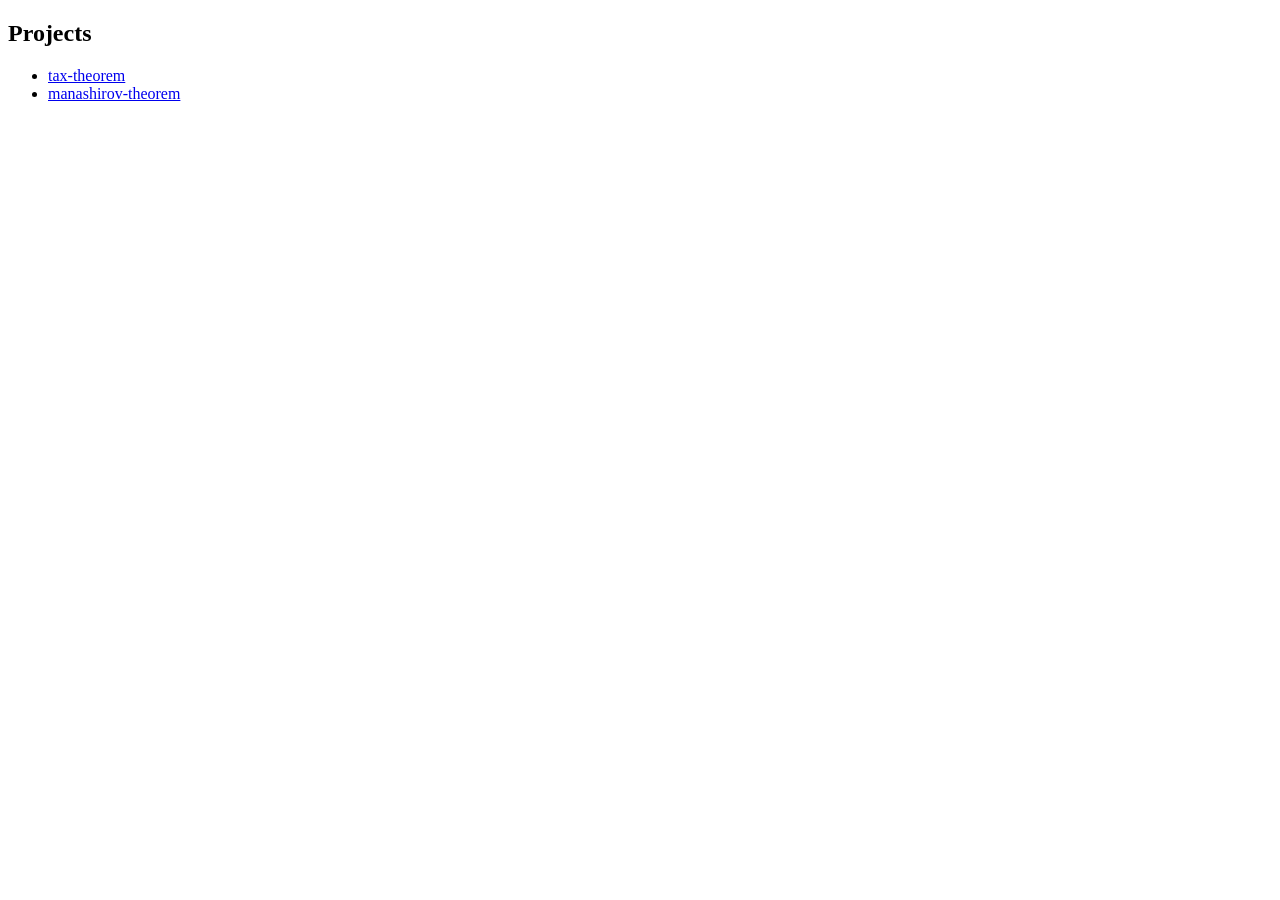
<file: index.html>
<!DOCTYPE html>
<head>
    <title>vdenejhnev.github.io</title>
</head>
<body>
    <h2>Projects</h2>
    <ul>
        <li>
            <a href="/tax-theorem">tax-theorem</a>
        </li>
        <li>
            <a href="/manashirov-theorem">manashirov-theorem</a>
        </li>           
    </ul>
</body>
</html>
</file>
